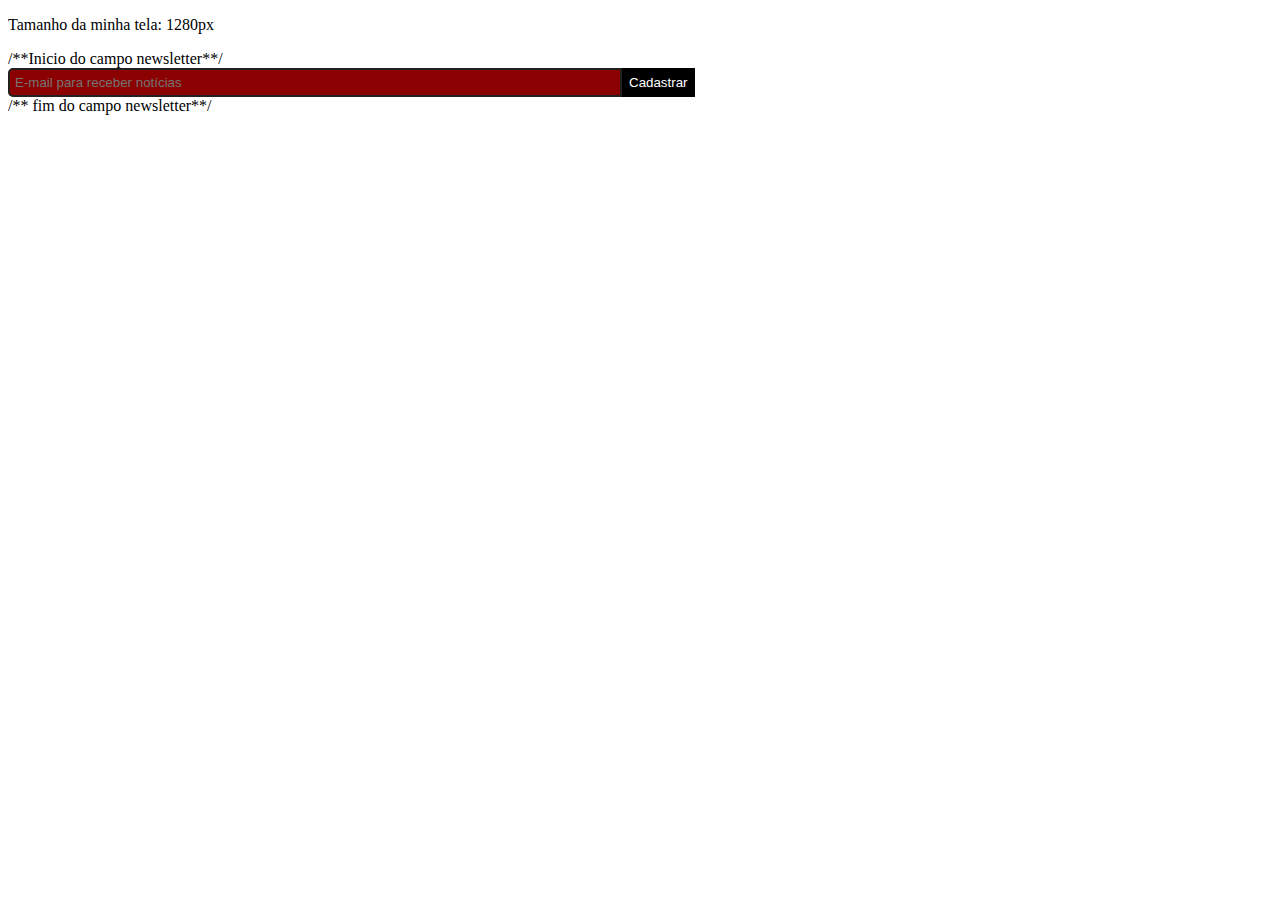
<file: siteCompleto_01/areateste.html>
<!DOCTYPE html>
<html lang="pt-br">

<head>
    <meta charset="UTF-8">
    <meta name="viewport" content="width=device-width, initial-scale=1.0">
    <title>Area de testes e componentes</title>
    <style>
        /**Início da configuração do form newsletter**/
        .container-input {
            margin: auto;
            display: flex;
             align-items: center;
         }

         input[type=email] {
            outline: none;
            width: 240px;
            border: 2px solid rgb(37, 32, 32);
            border-radius: 5px 0 0 5px;
            padding: 5px;
        }

        /**botão - input newsletter**/
        button {
            border-radius: 0;
            cursor: pointer;
            border: 2px solid black;
            background-color: black;
            padding: 5px;
            color: white;
        }

        /* Quando a tela for maior do que 600px */
        @media(min-width: 600px) {
            input[type=email] {
                width: 400px;
                background: rgb(233, 233, 98);
            }
        }

        /* Quando a tela for no maior do que 800px */
        @media(min-width:800px) {
            input[type=email] {
                width: 600px;
                background: darkred;
            }
        }
        /**fim da configuração do input newsletter**/
    </style>
</head>

<body>
    <p id="size__screen"></p>

    /**Inicio do campo newsletter**/
    <div class="container-input">
        <div class="inputEmail">
            <input type="email" name="" id="" placeholder="E-mail para receber notícias">
        </div>
        <button>Cadastrar</button>
    </div>
    /** fim do campo newsletter**/


    <script>
        function atualizar() {
            document.querySelector("#size__screen").innerHTML = "Tamanho da minha tela: " + innerWidth + "px";
        }
        atualizar();
        setInterval(atualizar, 1000);
    </script>
</body>

</html>
</file>
